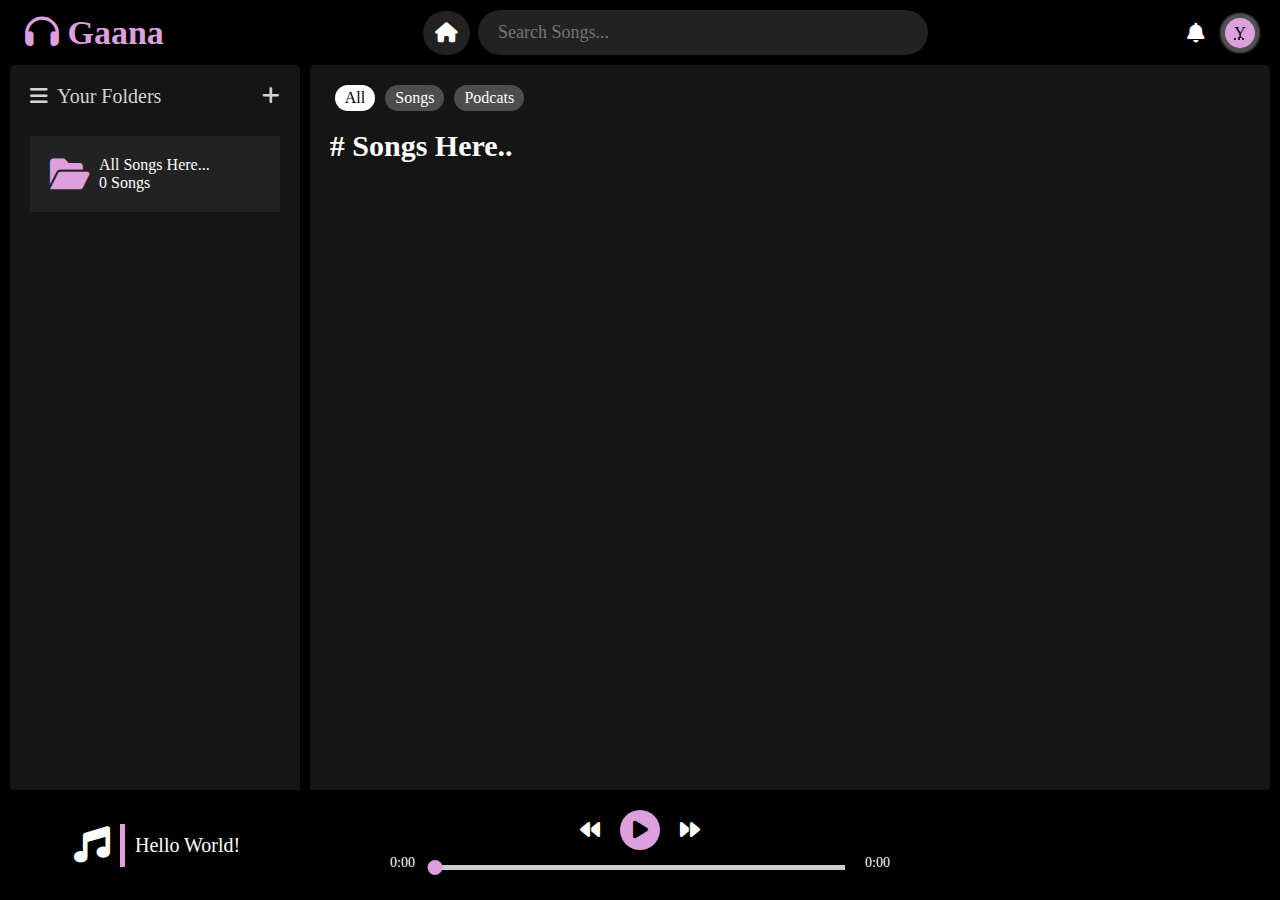
<file: index.html>
<!DOCTYPE html>
<html lang="en">
<head>
  <meta charset="UTF-8">
  <meta name="viewport" content="width=device-width, initial-scale=1.0">
  <link rel="stylesheet" href="https://cdnjs.cloudflare.com/ajax/libs/font-awesome/4.7.0/css/font-awesome.min.css">
    <link rel="stylesheet" href="https://cdnjs.cloudflare.com/ajax/libs/font-awesome/6.0.0-beta3/css/all.min.css">
    <link rel="stylesheet" href="styles.css">
  <title>Spotify Clone - ( Javascript )</title>

 <body>
  
  <nav>
    <div class="logo"><i class="fa fa-headphones" aria-hidden="true"></i> Gaana</div>
    <div class="searchBar">
      <i class="fa-solid fa-home" aria-hidden="true"></i>
      <input type="search" placeholder="Search Songs..."/>
    </div>
    <div class="profile">
      <i class="fa fa-bell"></i>
      <div class="uName"><abbr title="Yash Kale">Y</abbr></div>
    </div>
  </nav>

  <main>
    <div class="sideBar">
      <header>
        <div class="title"><i class="fa fa-bars" aria-hidden="true" style="margin-right: 5px;"></i> Your Folders</div>
        <i class="fa-solid fa-plus" aria-hidden="true"></i>
      </header>
      <br>
      <div class="folders">

        <div class="folder">
          <i class="fa fa-folder-open" aria-hidden="true" style="margin-right: 10px;color: plum;"></i>
          <div id="folderInfo">
            <div class="fName">All Songs Here...</div>
            <div class="fItems" id="totalSong">0 Songs</div>
          </div>
        </div>

      </div>
    </div>

    <style>
      
    </style>

    <div class="mainContent">
      <header><button style="background-color: #fff;color: #000;">All</button><button>Songs</button><button>Podcats</button></header><br>
      <div class="songList">
        <div id="fName"># Songs Here..</div><br>
        <div id="sFiles">
        </div>
      </div>
    </div>
  </main>


  <style>
    
  </style>


  <div class="controler">
    <div class="songName">
      <i class="fa fa-music" aria-hidden="true" style="font-size: 36px;"></i>
      <div id="csName">Hello World!</div>
    </div>

    <div class="audio-player">
      <audio id="audio" src=""></audio>
    
      <!-- Controls -->
      <div class="controls">
          <i class="fa fa-backward" aria-hidden="true"></i>
          <button class="play-pause-btn" id="play-pause-btn"><i class="fa fa-play" aria-hidden="true"></i></button>
          <i class="fa fa-forward" aria-hidden="true"></i>
      </div>
  
      <!-- Progress bar -->
      <div class="progressBar">
        <span class="time" id="current-time">0:00</span>
        <div class="progress-container" id="progress-container">
          <div class="progress" id="progress"></div>
          <div class="progress-point" id="progress-point"></div>
        </div>
        <span class="time" id="duration">0:00</span>
      </div>
    </div>

    <div class="others"></div>
  </div>
  
 

  <script src="script.js"></script>
  <script src="controlers.js"></script>
</body>
</html>
</file>
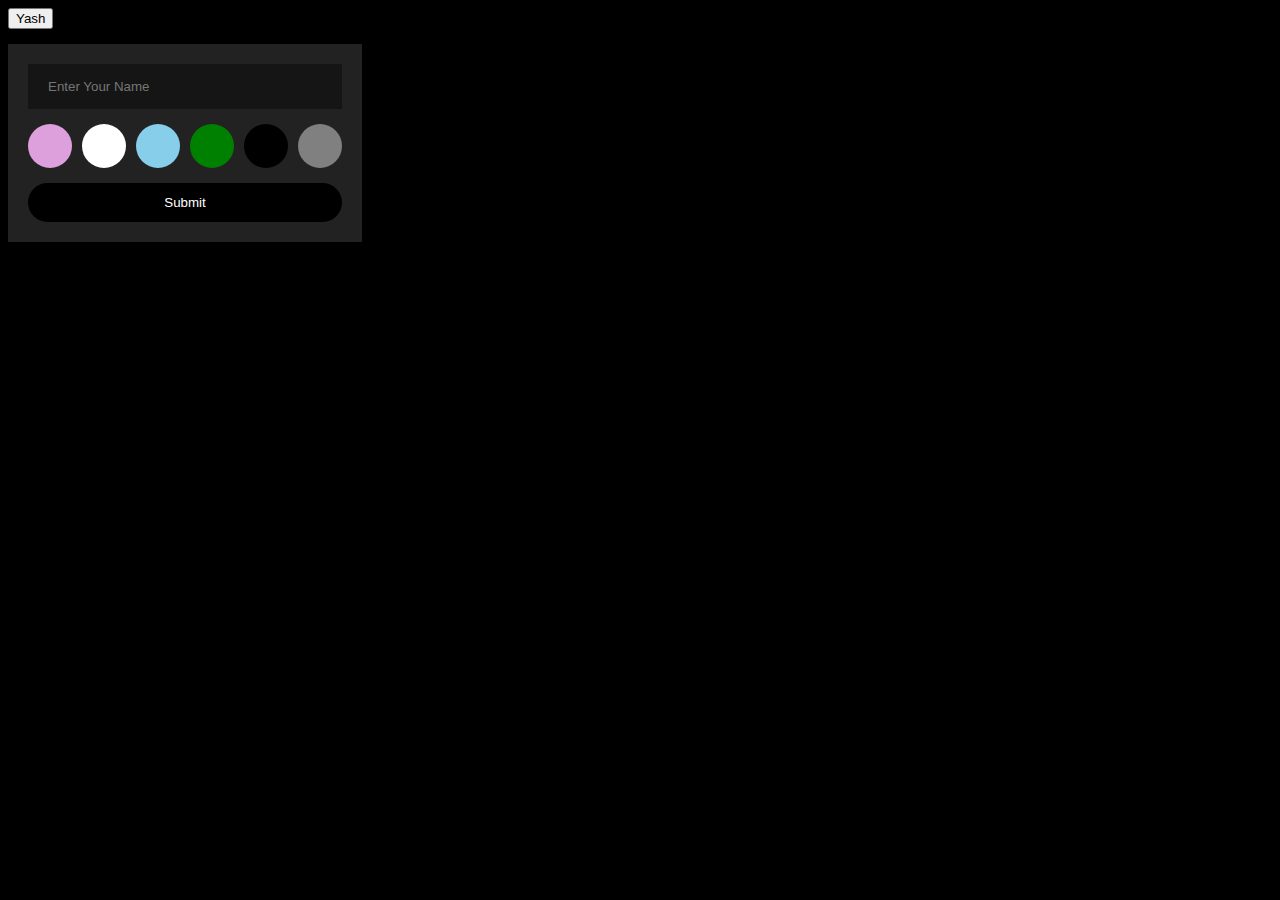
<file: ex.html>
<!DOCTYPE html>
<html lang="en">
<head>
    <meta charset="UTF-8">
    <meta name="viewport" content="width=device-width, initial-scale=1.0">
    <title>Document</title>
    <style>
        body {
            background-color: #000;
            color: #fff;
        }
        #profile {
            position: absolute;
        }
    </style>
</head>
<body>
    <button id="profile">Yash</button><br><br>

    <div class="profile-Card">
        <input type="text" placeholder="Enter Your Name">
        <div id="colors">
            <div class="color" style="background-color: plum;"></div>
            <div class="color" style="background-color: white;"></div>
            <div class="color" style="background-color: skyblue;"></div>
            <div class="color" style="background-color: green"></div>
            <div class="color" style="background-color: #000;"></div>
            <div class="color" style="background-color: grey;"></div>
        </div>
        <button type="submit">Submit</button>
    </div>

    <style>
        .profile-Card {
            padding: 20px;
            background-color: #222;
            display: grid;
            width: fit-content;
        }
        .profile-Card input {
            padding: 10px;
            outline: none;
            border: none;
            background-color: #151515;
            padding: 15px 20px;
            color: #fff;
        }
        .profile-Card #colors {
            display: grid;
            grid-template-columns: auto auto auto auto auto auto;
            gap: 10px;
            justify-content: center;
            margin-top: 15px;
        }
        .profile-Card .color {
            width: 40px;
            height: 40px;
            border-radius: 100px;
            border: 2px solid transparent;
        }
        .profile-Card .color:hover {
            border: 2px solid #fff;
        }
        .profile-Card button {
            padding: 12px;
            background-color: #000;
            border: none;
            color: #fff;
            margin-top: 15px;
            border-radius: 100px;
        }
    </style>
    <script>

    </script>
</body>
</html>
</file>
<file: styles.css>
* {
  margin: 0%;
  padding: 0%;
  box-sizing: border-box;
  font-family: Cambria, Cochin, Georgia, Times, "Times New Roman", serif;
}
body {
  background-color: #000;
  color: #ffff;
}
nav,
.searchBar,
.profile {
  display: flex;
  align-items: center;
}
nav {
  justify-content: space-between;
  padding: 10px 25px;
}
nav .logo {
  font-size: 34px;
  cursor: pointer;
  font-weight: bold;
  color: plum;
}
nav .searchBar {
  gap: 8px;
}
nav .searchBar i {
  font-size: 20px;
  cursor: pointer;
  padding: 12px;
  background-color: #222;
  border-radius: 100px;
}
nav input {
  padding: 12px 20px;
  outline: none;
  width: 450px;
  font-size: 18px;
  border: none;
  background-color: #222;
  border-radius: 100px;
  color: #fff;
}
nav .profile {
  gap: 20px;
  font-size: 20px;
}
nav .uName {
  background-color: plum;
  cursor: pointer;
  color: #000;
  width: 30px;
  font-size: 16px;
  height: 30px;
  align-items: center;
  display: flex;
  justify-content: center;
  box-shadow: 0px 0px 2px 5px rgb(80, 80, 80);
  padding: 3px;
  text-align: center;
  border-radius: 100px;
}

/* ----- main ----  */

main {
  display: grid;
  grid-template-columns: 23% auto;
  gap: 10px;
  padding: 0px 10px;
}
main .sideBar, .mainContent {
  background-color: #151515;
  padding: 20px;
  border-radius: 5px;
  height: 85vh;
}


/* ---- sidebar ----  */

main .sideBar header {
  display: flex;
  justify-content: space-between;
  font-size: 20px;
  color: lightgray;
  /* padding: 10px; */
}

main .sideBar i:hover {
  color: plum;
}
main .mainContent header button{
  padding: 4px 10px;
  border: none;
  margin: auto 5px;
  font-size: 16px;
  background-color: #4d4d4d;
  color: #fff;
  border-radius: 100px;
}
.sideBar .folder{
  display: flex;
  margin: 10px auto;
  padding: 20px;
  background-color: #222;
  cursor: pointer;
}
.sideBar .folder i {
  font-size: 35px;
}


/* --------- display songs ----------  */

.songList {
  overflow: scroll;
  height: 65vh;
  scrollbar-width: none;
}
.songList #fName{
  font-size: 30px;
  font-weight: bold;
}
.songList #sFiles {
  display: flex;
  flex-wrap: wrap;
  gap: 20px;
}
.songList .song {
  width: 160px;
  padding: 10px;
  background-color: #222;
  cursor: pointer;
}
.songList .song hr {
  margin: 10px 0px;
}
.songList .song .img {
  height: 140px;
  background-color: plum;
  color: #222;
  display: flex;
  justify-content: center;
  align-items: center;
  font-size: 30px;
}
.songList .img i {
  box-shadow: 0px 0px 2px 5px #00000032;
  padding: 20px;
  border-radius: 50%;
}

.song {
  transition: ease 0.3s;
}
.song:hover {
  background-color: #1715159b;
  margin-top: -10px;
}
.songList .song #sName {
  text-align: center;
  font-size: 16px;
}

/* ------------- progress bar -----------  */

.controler {
  width: 100%;
  display: grid;
  grid-template-columns: 25% 40% 25%;
  justify-content: center;
  position: absolute;
  bottom: 0%;
  background-color: #000;
}
.audio-player {
  width: 100%;
  max-width: 500px;
  margin: 20px auto;
  text-align: center;
}
.progress-container {
  position: relative;
  width: 100%;
  height: 5px;
  background: #ccc;
  margin: 10px 0;
  cursor: pointer;
}
.progress {
  height: 100%;
  background: plum;
  width: 0%;
}
.progress-point {
  position: absolute;
  top: -5px;
  left: 0;
  width: 15px;
  height: 15px;
  background: plum;
  border-radius: 50%;
  transform: translate(-50%, 0);
  cursor: pointer;
}
.controls {
  display: flex;
  justify-content: center;
  gap: 20px;
  font-size: 20px;
  align-items: center;
  margin-bottom: 5px;
}
.time {
  font-size: 14px;
}
.play-pause-btn {
  background-color: plum;
  border: none;
  color: #000;
  width: 40px;
  font-size: 20px;
  height: 40px;
  display: flex;
  align-items: center;
  justify-content: center;
  border-radius: 100px;
  cursor: pointer;
}
.progressBar {
  display: flex;
  gap: 20px;
}
.songName {
  display: flex;
  gap: 10px;
  align-items:center;
  padding: 10px;
}
.songName #csName {
  font-size: 20px;
  padding: 10px;
  border-left: 5px solid plum;
}
</file>
